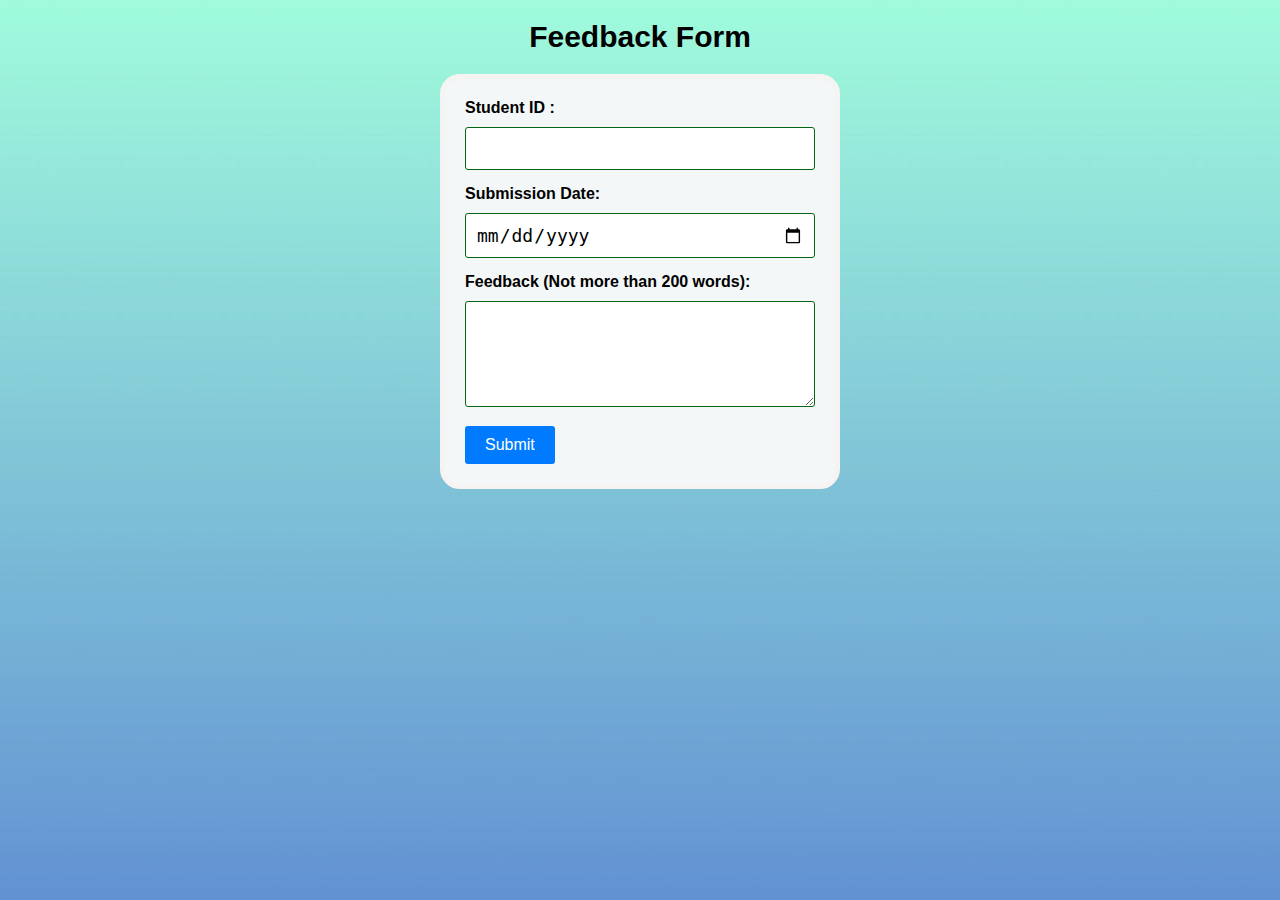
<file: Project/index.html>
<!DOCTYPE html>
<html lang="en">
<head>
    <meta charset="UTF-8">
    <meta name="viewport" content="width=device-width, initial-scale=1.0">
    <title>Feedback Form</title>
    <link rel="stylesheet" href="style.css">
</head>
<body>
    <h1>Feedback Form</h1>
    <form action="post.php" method="POST">
        <label for="student_id">Student ID :</label>
        <input type="text" id="student_id" name="student_id" required min="1" max="99999999">
        <label for="submissionDate">Submission Date:</label>
        <input type="date" id="submissionDate" name="submissionDate" required>
        <label for="feedback">Feedback (Not more than 200 words):</label>
        <textarea id="feedback" name="feedback" rows="4" maxlength="200" required></textarea>
        <input type="hidden" id="feedbackNumber" name="feedbackNumber" value="12345">

        <button type="submit">Submit</button>
    </form>
</body>
</html>
</file>
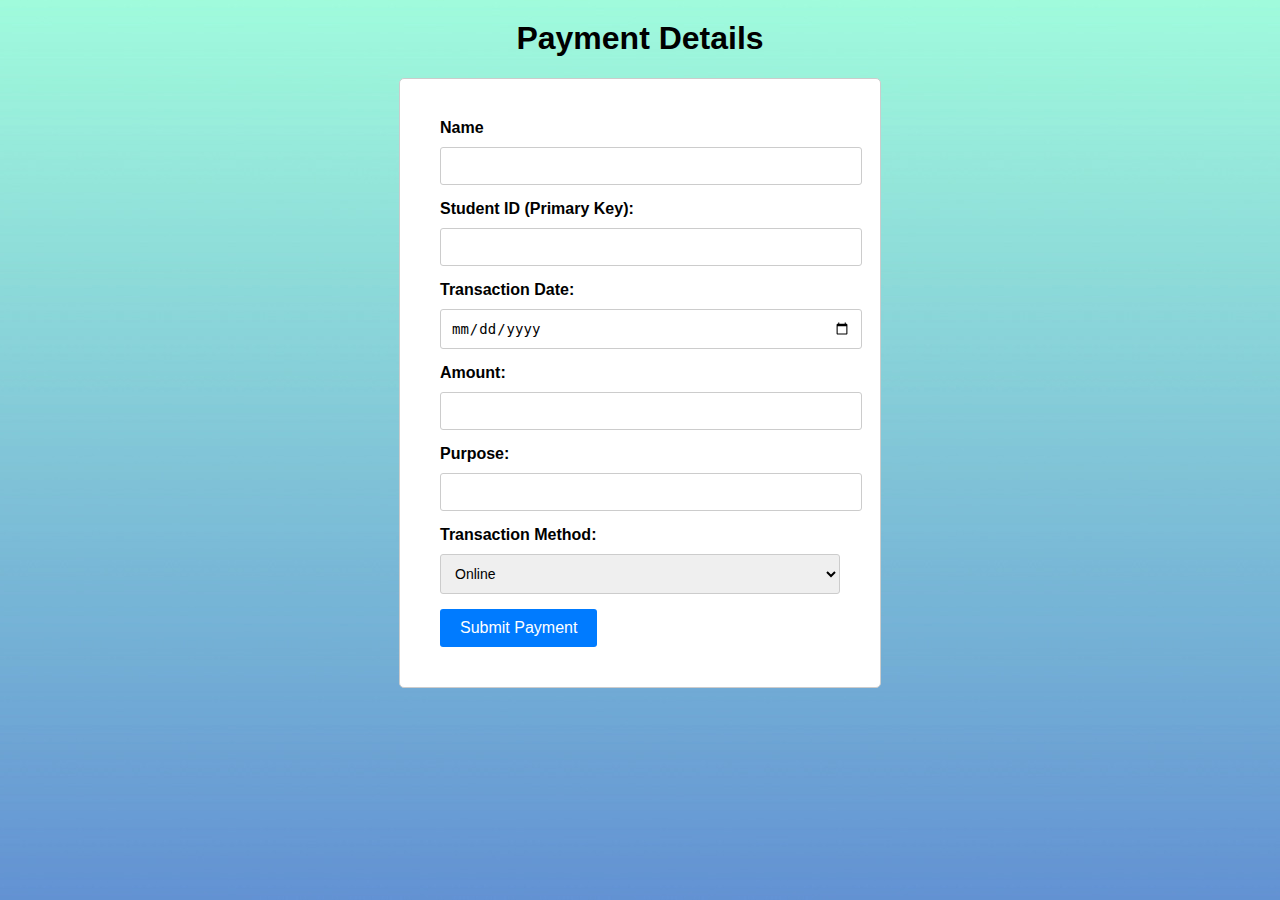
<file: Project/index2.html>
<!DOCTYPE html>
<html lang="en">
<head>
    <meta charset="UTF-8">
    <meta name="viewport" content="width=device-width, initial-scale=1.0">
    <title>Payment Form</title>
    <link rel="stylesheet" href="payment.css">
</head>
<body>
    <h1>Payment Details</h1>
    <form action="process_payment.php" method="post">
        <label for="name">Name</label>
        <input type="text" id="name" name="name" required>

        <label for="student_id">Student ID (Primary Key):</label>
        <input type="number" id="student_id" name="student_id" required>

        <label for="transactionDate">Transaction Date:</label>
        <input type="date" id="transactionDate" name="transactionDate" required>

        <label for="amount">Amount:</label>
        <input type="number" id="amount" name="amount" step="0.01" required>

        <label for="purpose">Purpose:</label>
        <input type="text" id="purpose" name="purpose" required>

        <label for="transactionMethod">Transaction Method:</label>
        <select id="transactionMethod" name="transactionMethod" onchange="showAdditionalFields()">
            <option value="online">Online</option>
            <option value="offline">Offline</option>
        </select>
        <div id="additionalFields"></div>

        <button type="submit">Submit Payment</button>
    </form>

    <script src="payment.js"></script>
</body>
</html>
</file>
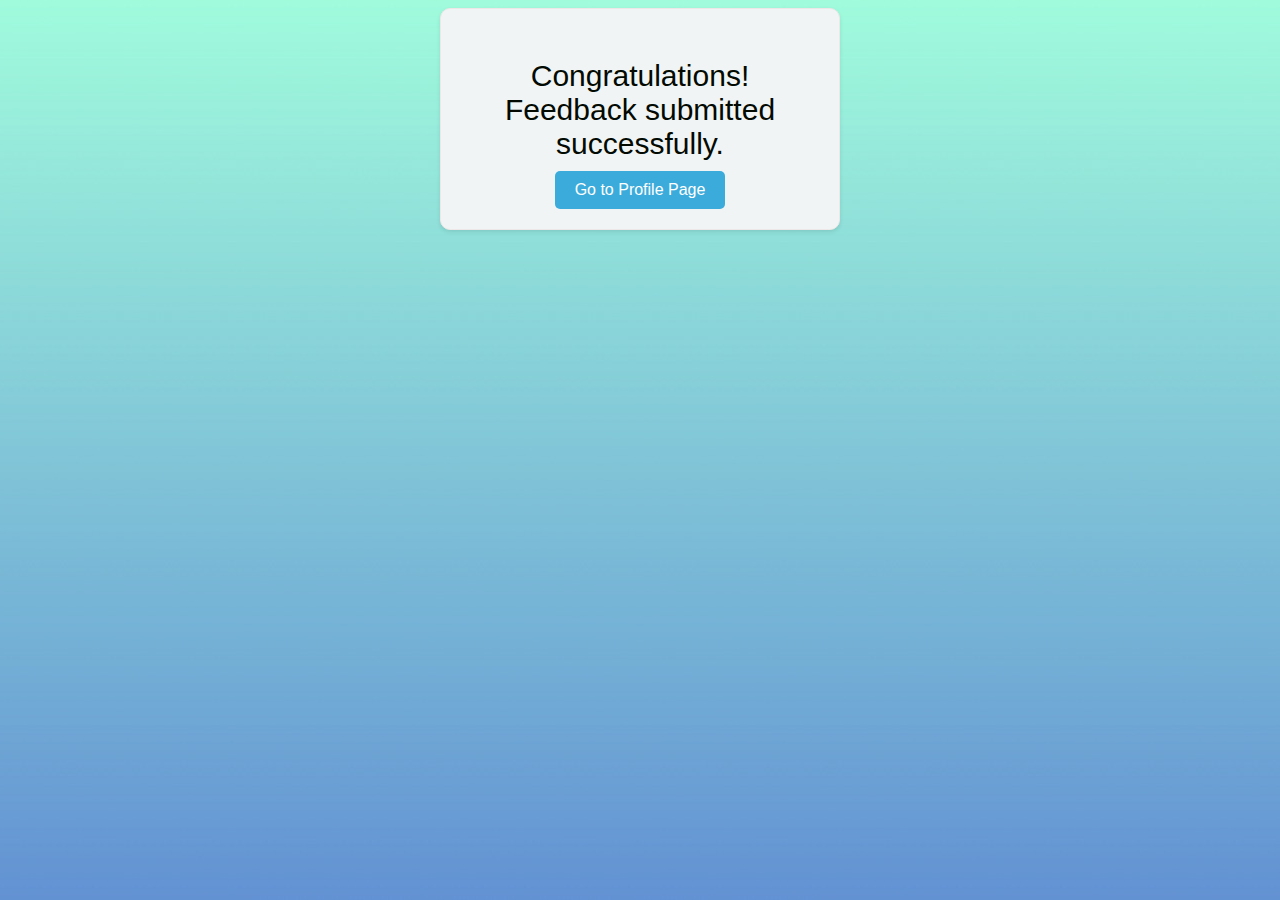
<file: Project/indexsuccess.html>
<!DOCTYPE html>
<html lang="en">
<head>
    <meta charset="UTF-8">
    <meta name="viewport" content="width=device-width, initial-scale=1.0">
    <title>Feedback Submission</title>
    <link rel="stylesheet" href="style.css">
    <style>
        body {
            font-family: Arial, sans-serif;
            background-color: #f5f5f5;
        }

        .success-box {
            max-width: 400px;
            margin: 0 auto;
            padding: 20px;
            border: 1px solid #eee7e7;
            border-radius: 10px;
            background-color: #f1f4f4;
            box-shadow: 0 2px 4px rgba(0, 0, 0, 0.1);
            text-align: center;
        }

        .success-message {
            color: #020a02;
            font-size: 30px;
            margin-bottom: 10px;
        }
        button {
            background-color: #3babdb;
            color: white;
            border: none;
            padding: 10px 20px;
            border-radius: 5px;
            cursor: pointer;
            font-size: 16px;
        }
    </style>
</head>
<body>
    <div class="success-box">
        <p class="success-message">Congratulations! Feedback submitted successfully.</p>
        <a href="get-profile.php"><button>Go to Profile Page </button></a>
        <script>
            setTimeout(function () {
                location.reload();
            }, 5000); 
        </script>
    </div>
</body>
</html>
</file>
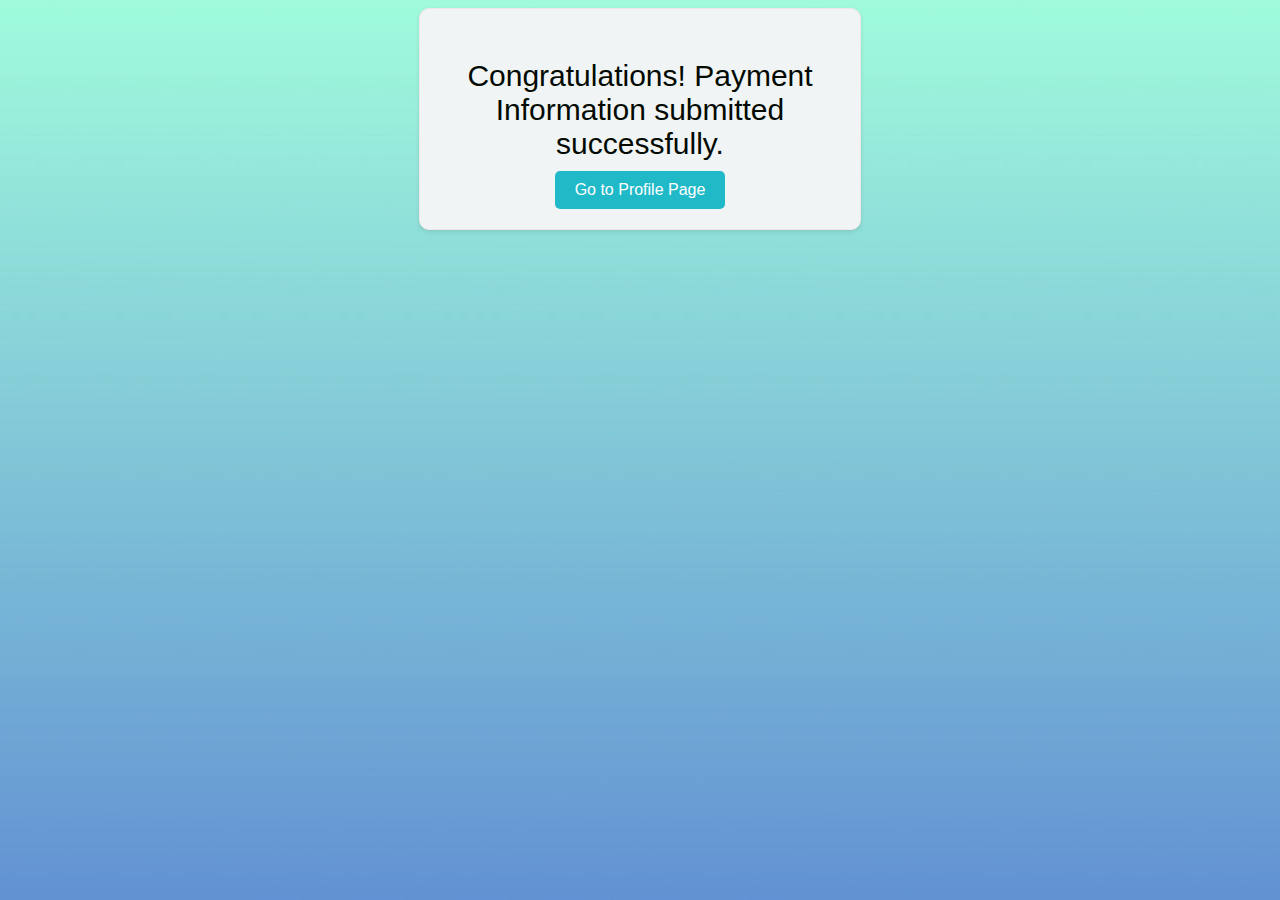
<file: Project/paymentsuccess.html>
<!DOCTYPE html>
<html lang="en">
<head>
    <meta charset="UTF-8">
    <meta name="viewport" content="width=device-width, initial-scale=1.0">
    <title>Feedback Submission</title>
    <link rel="stylesheet" href="payment.css">
    <style>
        body {
        font-family: Arial, sans-serif;
        background-color: #f5f5f5;
    }
    
    .success-box {
        max-width: 400px;
        margin: 0 auto;
        padding: 20px;
        border: 1px solid #eee7e7;
        border-radius: 10px;
        background-color: #f1f4f4;
        box-shadow: 0 2px 4px rgba(0, 0, 0, 0.1);
        text-align: center;
    }
    
    .success-message {
        color: #020a02;
        font-size: 30px;
        margin-bottom: 10px;
    }
    button {
            background-color: #20b9c7;
            color: white;
            border: none;
            padding: 10px 20px;
            border-radius: 5px;
            cursor: pointer;
            font-size: 16px;
        }
    </style>
</head>
<body>
    <div class="success-box">
        <p class="success-message">Congratulations! Payment Information submitted successfully.</p>
        <a href="get-profile.php"><button>Go to Profile Page</button></a>
        <script>
            setTimeout(function () {
                location.reload();
            }, 5000);
        </script>
    </div>
</body>
</html>
</file>
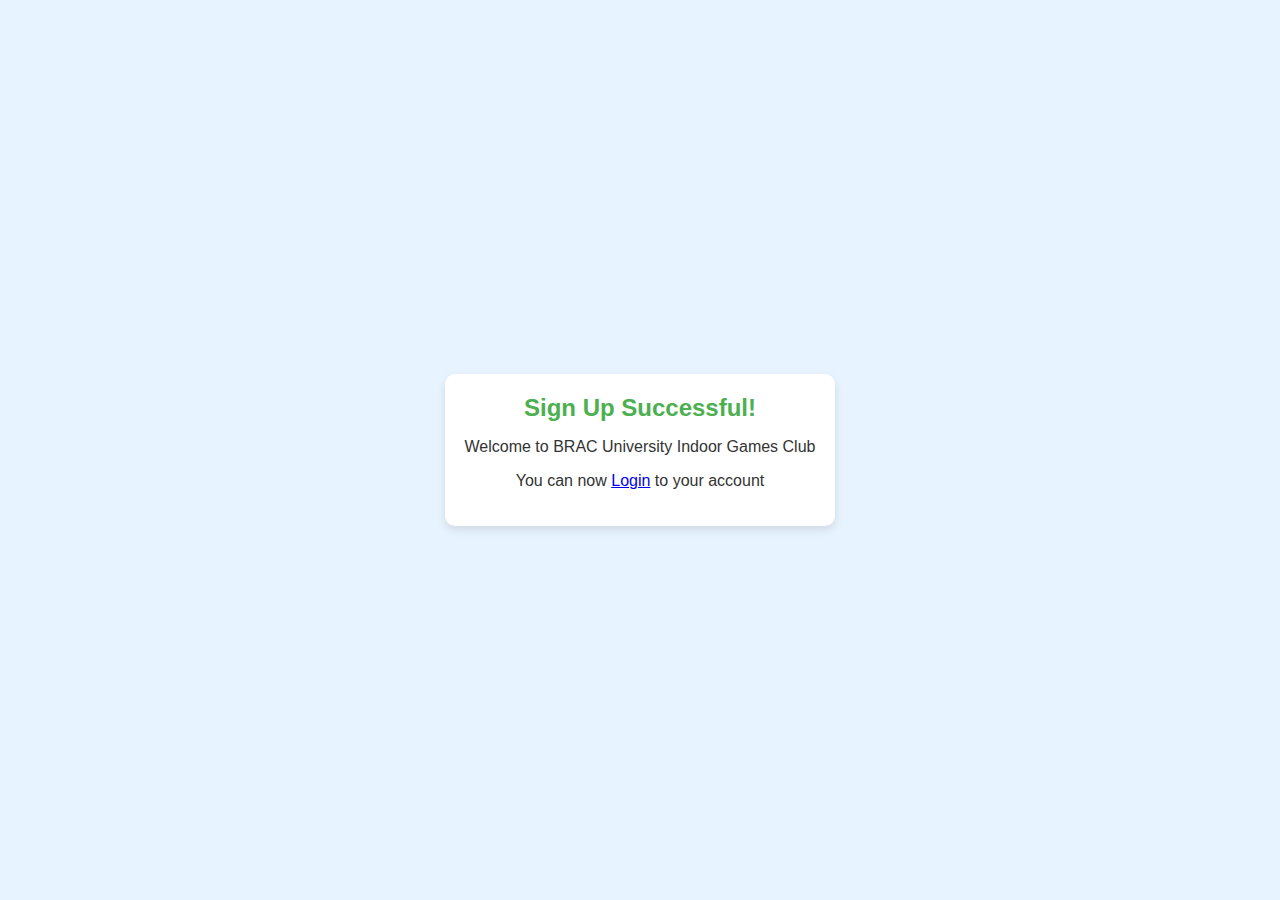
<file: Project/signup-success.html>
<!DOCTYPE html> <!-- saem code -->
<html>
<head>
<style>
body {
  font-family: 'Arial', sans-serif;
  background-color: #e7f3fe;
  display: flex;
  justify-content: center;
  align-items: center;
  height: 100vh;
  margin: 0;
}

.success-message {
  text-align: center;
  background-color: #fff;
  padding: 20px;
  border-radius: 10px;
  box-shadow: 0 4px 8px rgba(0, 0, 0, 0.1);
}

.success-message h1 {
  color: #4CAF50;
  font-size: 24px;
  margin: 0;
}

.success-message p {
  color: #333;
  font-size: 16px;
}
</style>
</head>
<body>

<div class="success-message">
  <h1>Sign Up Successful!</h1>
  <p>Welcome to BRAC University Indoor Games Club</p>
  <p>You can now <a href="user_login.php">Login</a> to your account</p>
</div>



</body>
</html>
</file>
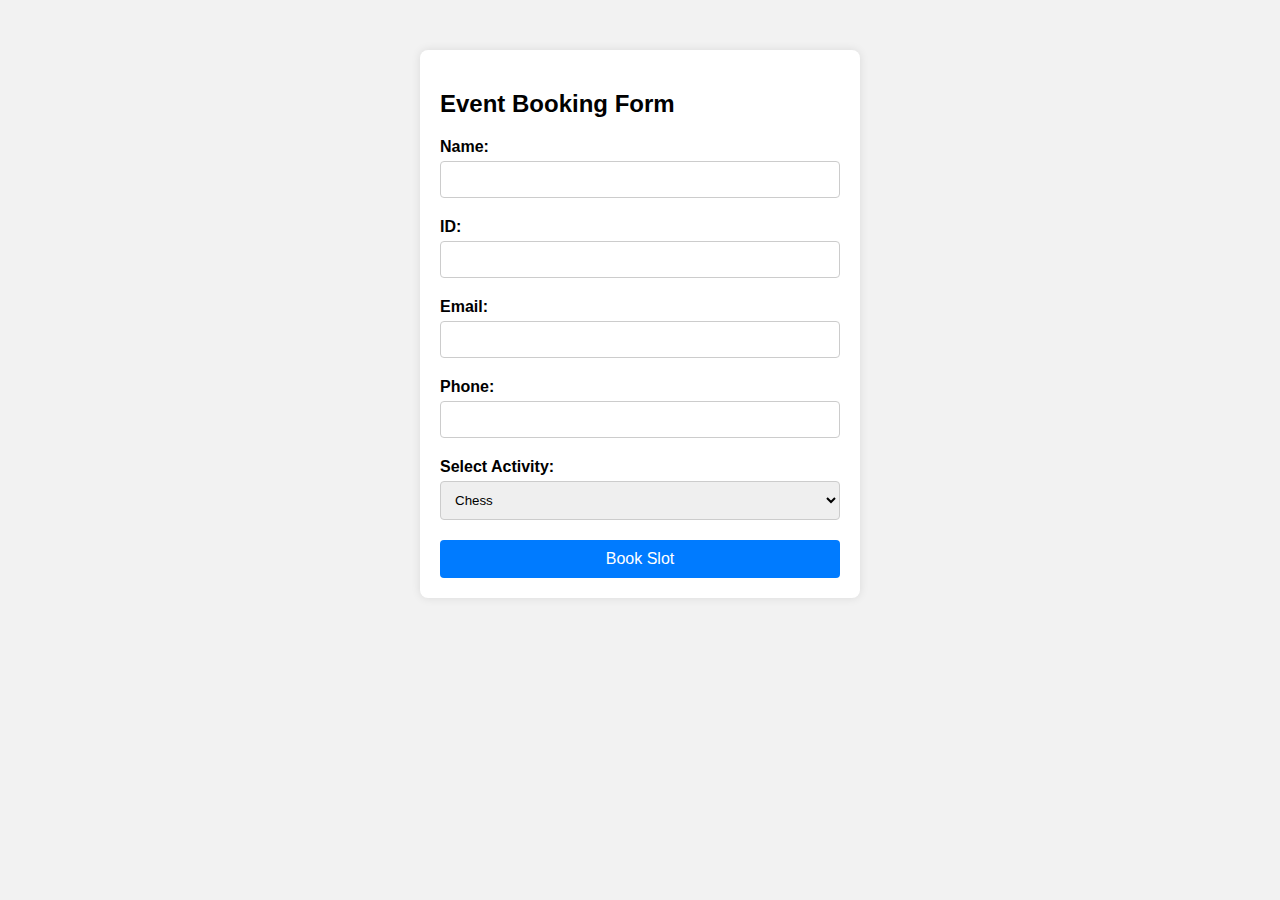
<file: Project/Untitled-1.html>
<!DOCTYPE html>
<html lang="en">
<head>
<meta charset="UTF-8">
<meta name="viewport" content="width=device-width, initial-scale=1.0">
<title>Event Management System</title>
<style>
  body {
    background-color: #f2f2f2;
    font-family: Arial, sans-serif;
  }
  .container {
    max-width: 400px;
    margin: 50px auto;
    padding: 20px;
    background-color: #fff;
    border-radius: 8px;
    box-shadow: 0px 0px 10px 0px rgba(0,0,0,0.1);
  }
  .form-group {
    margin-bottom: 20px;
  }
  label {
    display: block;
    margin-bottom: 5px;
    font-weight: bold;
  }
  input[type="text"], select {
    width: 100%;
    padding: 10px;
    border: 1px solid #ccc;
    border-radius: 4px;
    box-sizing: border-box;
  }
  input[type="submit"] {
    width: 100%;
    padding: 10px;
    background-color: #007bff;
    border: none;
    border-radius: 4px;
    color: #fff;
    cursor: pointer;
    font-size: 16px;
  }
  input[type="submit"]:hover {
    background-color: #0056b3;
  }
</style>
</head>
<body>

<div class="container">
  <h2>Event Booking Form</h2>
  <form action="event.php" method="POST">
    <div class="form-group">
      <label for="name">Name:</label>
      <input type="text" id="name" name="name" required>
    </div>
    <div class="form-group">
      <label for="id">ID:</label>
      <input type="text" id="id" name="id" required>
    </div>
    <div class="form-group">
      <label for="email">Email:</label>
      <input type="text" id="email" name="email" required>
    </div>
    <div class="form-group">
      <label for="phone">Phone:</label>
      <input type="text" id="phone" name="phone" required>
    </div>
    <div class="form-group">
      <label for="activity">Select Activity:</label>
      <select id="activity" name="activity">
        <option value="chess">Chess</option>
        <option value="tennis">Tennis</option>
        <option value="uno">UNO</option>
      </select>
    </div>
    <input type="submit" value="Book Slot">
  </form>
</div>

</body>
</html>
</file>
<file: Project/style.css>
* {
    margin: 20;
    padding: 20;
    box-sizing: border-box;
}
body {
    background-image: url('background2.jpg');
    background-size: cover;
    background-repeat: no-repeat;
    background-position: center;
    background-attachment: fixed;
}

form {
    max-width: 400px;
    margin: 0 auto;
    padding: 20px;
    border: 5px solid #f6f3f3;
    border-radius: 20px;
    background-color: #f3f7f7;
}

h1 {
    font-family: Arial;
    font-weight: bold;
    text-align: center;
    margin-bottom: 20px;
    font-size: 30px;
}

label {
    font-family: Arial;
    font-weight: bold;
    display: block;
    margin-bottom: 10px;
    font-weight: bold;
}

input[type="text"],
input[type="date"],
textarea {
    width: 100%;
    padding: 10px;
    margin-bottom: 15px;
    border: 1px solid #066413;
    border-radius: 3px;
    font-size: 18px;
}

button[type="submit"] {
    background-color: #007bff;
    color: #fff;
    border: none;
    padding: 10px 20px;
    border-radius: 3px;
    cursor: pointer;
    font-size: 16px;
}

button[type="submit"]:hover {
    background-color: #0f6d04;
}

input[type="hidden"] {
    display: none;
}
</file>
<file: Project/payment.css>
body {
    font-family: Arial, sans-serif;
    background-color: #52c8c4;
}
body {
    background-image: url('background2.jpg');
    background-size: cover;
    background-repeat: no-repeat;
    background-position: center;
    background-attachment: fixed;
}
h1 {
    text-align: center;
    margin-top: 20px;
}

form {
    max-width: 400px;
    margin: 0 auto;
    padding: 40px;
    background-color: #fff;
    border: 1px solid #ccc;
    border-radius: 5px;
}

label {
    display: block;
    margin-bottom: 10px;
    font-weight: bold;
}

input[type="number"],
input[type="date"],
input[type="text"],
select {
    width: 100%;
    padding: 10px;
    margin-bottom: 15px;
    border: 1px solid #ccc;
    border-radius: 3px;
    font-size: 14px;
}

button[type="submit"] {
    background-color: #007bff;
    color: #fff;
    border: none;
    padding: 10px 20px;
    border-radius: 3px;
    cursor: pointer;
    font-size: 16px;
}

button[type="submit"]:hover {
    background-color: #0056b3;
}
</file>
